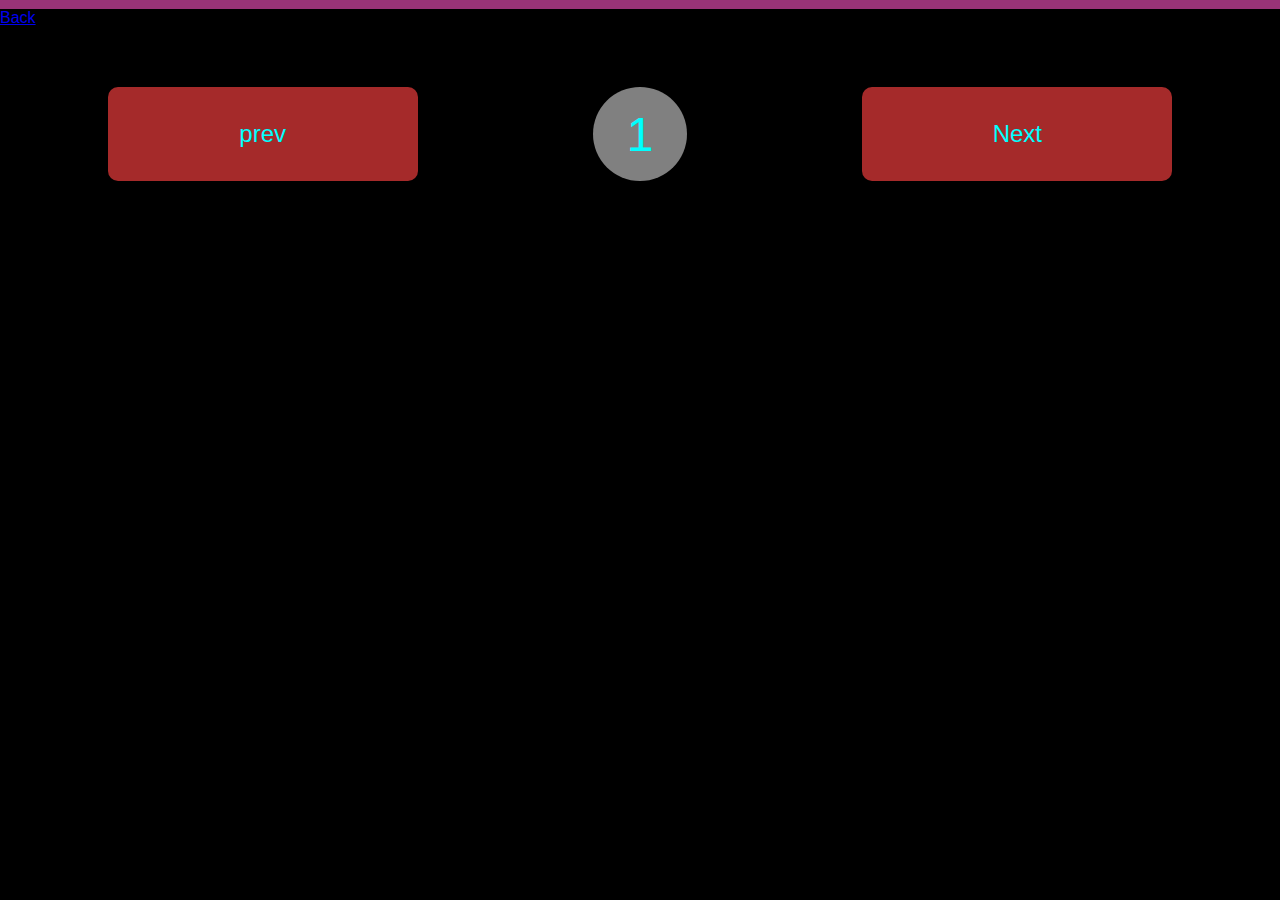
<file: animaciones_scroll/galeria.html>
<!DOCTYPE html>
<html lang="en">
  <head>
    <meta charset="UTF-8" />
    <meta name="viewport" content="width=device-width, initial-scale=1.0" />
    <link rel="stylesheet" href="galeria.css" />
    <title>galeria</title>
  </head>
  <body>
    <div id="progress"></div>

    <a href="index.html">Back</a>
    <div class="albums-container"></div>
    <div class="actions">
      <button class="btn btn-prev">prev</button>
      <span id="page-label">pagina#</span>
      <button class="btn btn-next">Next</button>
    </div>

    <script src="galeria.js"></script>
  </body>
</html>
</file>
<file: animaciones_scroll/galeria.css>
body {
  margin: 0;
  padding: 0;
  font-family: Arial, Helvetica, sans-serif;
  display: flex;
  flex-direction: column;
  background-color: black;
}

.albums-container {
  padding: 20px;
  display: flex;
  flex-wrap: wrap;
  align-items: center;
  justify-content: center;
  gap: 50px;

  & .album {
    padding: 15px;
    display: flex;
    flex-direction: column;
    align-items: center;
    justify-content: space-around;
    gap: 30px;
    flex: 1 1 350px;

    animation: reveal linear both;
    animation-timeline: view();
    animation-range: entry 20% cover 40%;

    & img {
      flex: 1 1 300px;
      border-radius: 10px;
      box-shadow: 0 0 10px black;
    }

    & .details {
      & span {
        position: relative;
        font-size: 18px;
        font-family: Arial, Helvetica, sans-serif;
        font-weight: bolder;
        color: rgb(253, 253, 253);
        text-align: center;
      }
      & span::first-letter {
        text-transform: capitalize;
      }
    }
  }
}

.actions {
  padding: 20px;
  display: flex;
  justify-content: space-around;

  & #page-label {
    display: flex;
    background-color: gray;
    font-size: 48px;
    width: 64px;
    height: 64px;
    border-radius: 50%;
    padding: 15px;
    border: none;
    color: aqua;
    justify-content: center;
    align-items: center;
  }

  & .btn {
    padding: 15px 10px;
    width: 25%;
    border-radius: 10px;
    border: none;
    color: aqua;
    background-color: brown;
    font-size: 24px;
  }

  & .btn:hover {
    background-color: rgb(187, 96, 96);
  }

  & .btn:active {
    animation: pushed 0.5s ease-in;
  }
}

#progress {
  position: sticky;
  z-index: 1;
  top: 0;
  left: 0%;
  height: 1vh;
  width: 20;
  background-color: rgb(153, 51, 119);
  animation: barscroll auto linear;
  animation-timeline: scroll(root);
}

@keyframes reveal {
  from {
    opacity: 0;
    translate: 0 110;
    scale: 0.5;
  }
  to {
    opacity: 1;
    translate: 0 0;
    scale: 1;
  }
}

@keyframes barscroll {
  from {
    width: 0;
  }

  to {
    width: 100%;
  }
}

@keyframes pushed {
  0% {
    scale: 1;
  }
  35% {
    scale: 0.8;
  }
  80% {
    scale: 1;
  }
}

/* .albums-container .album p {
  font-size: 12px;
  color: green !important; 
} */
</file>
